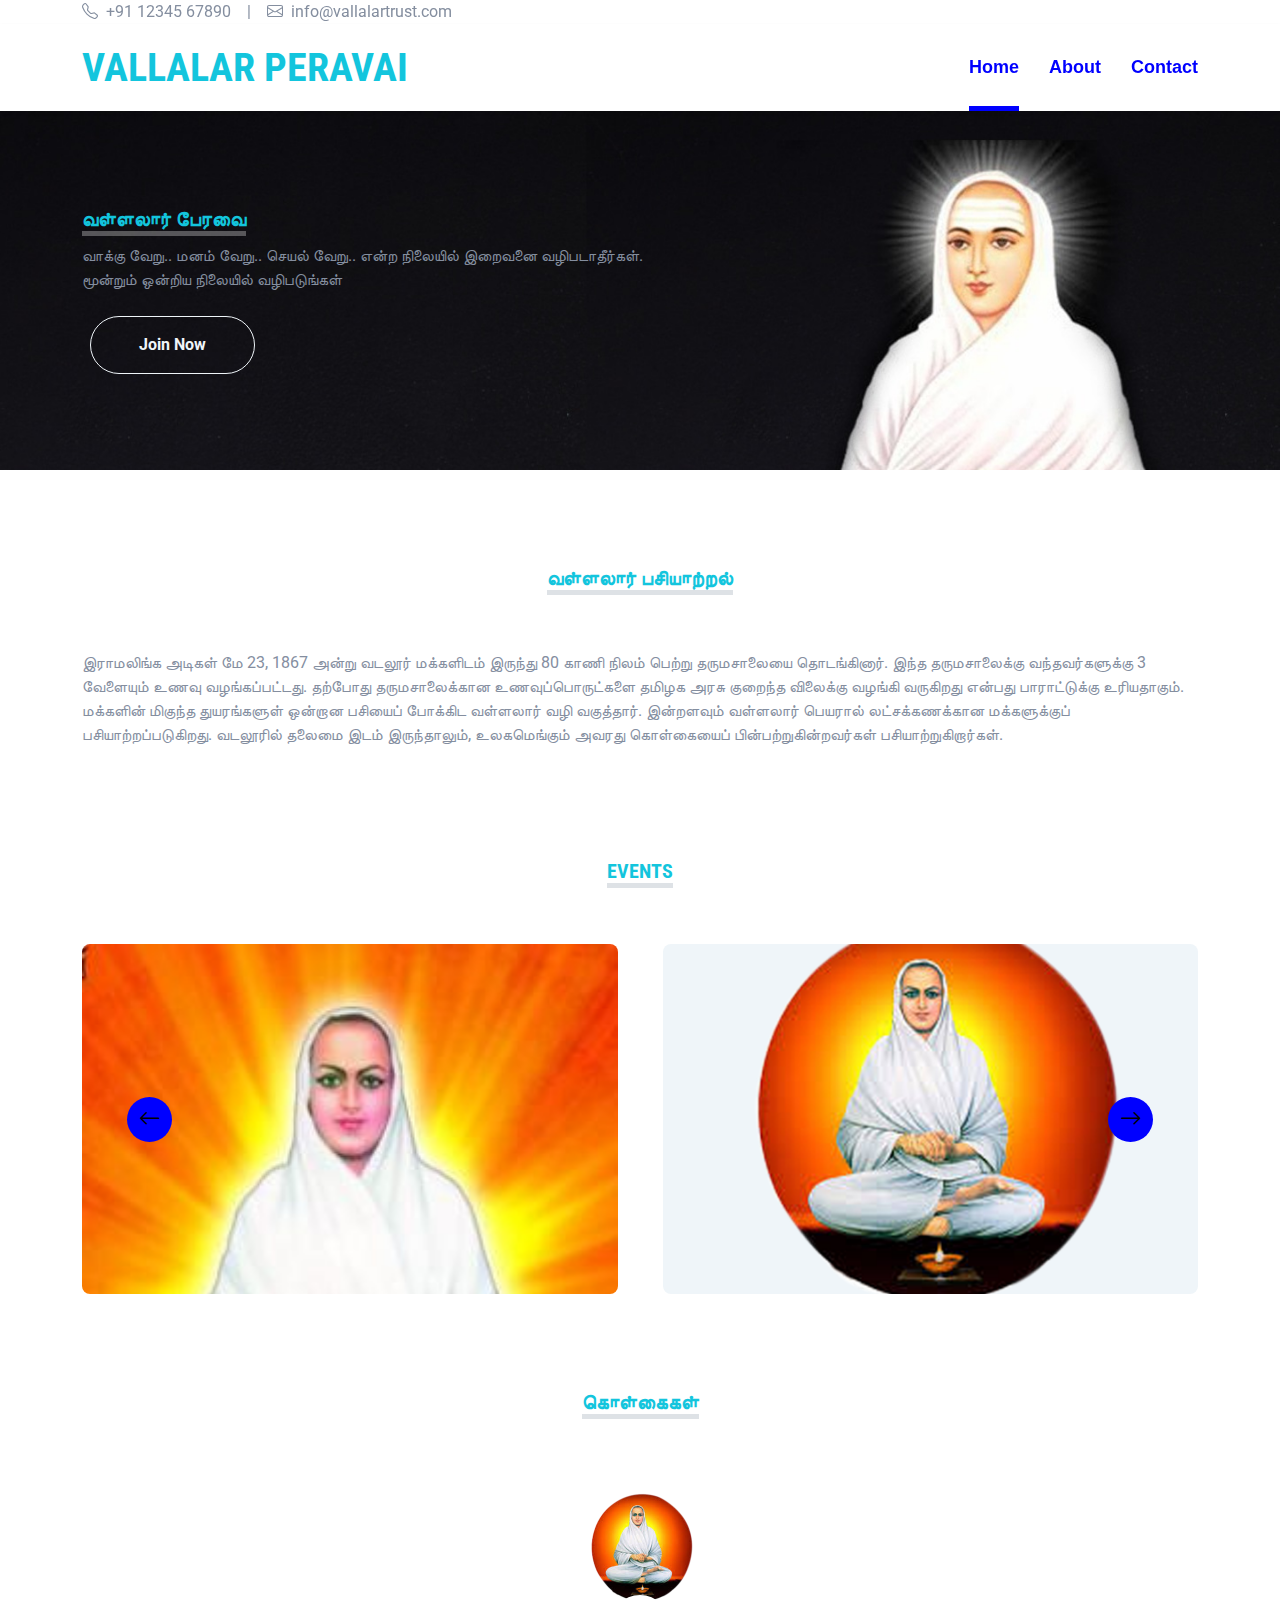
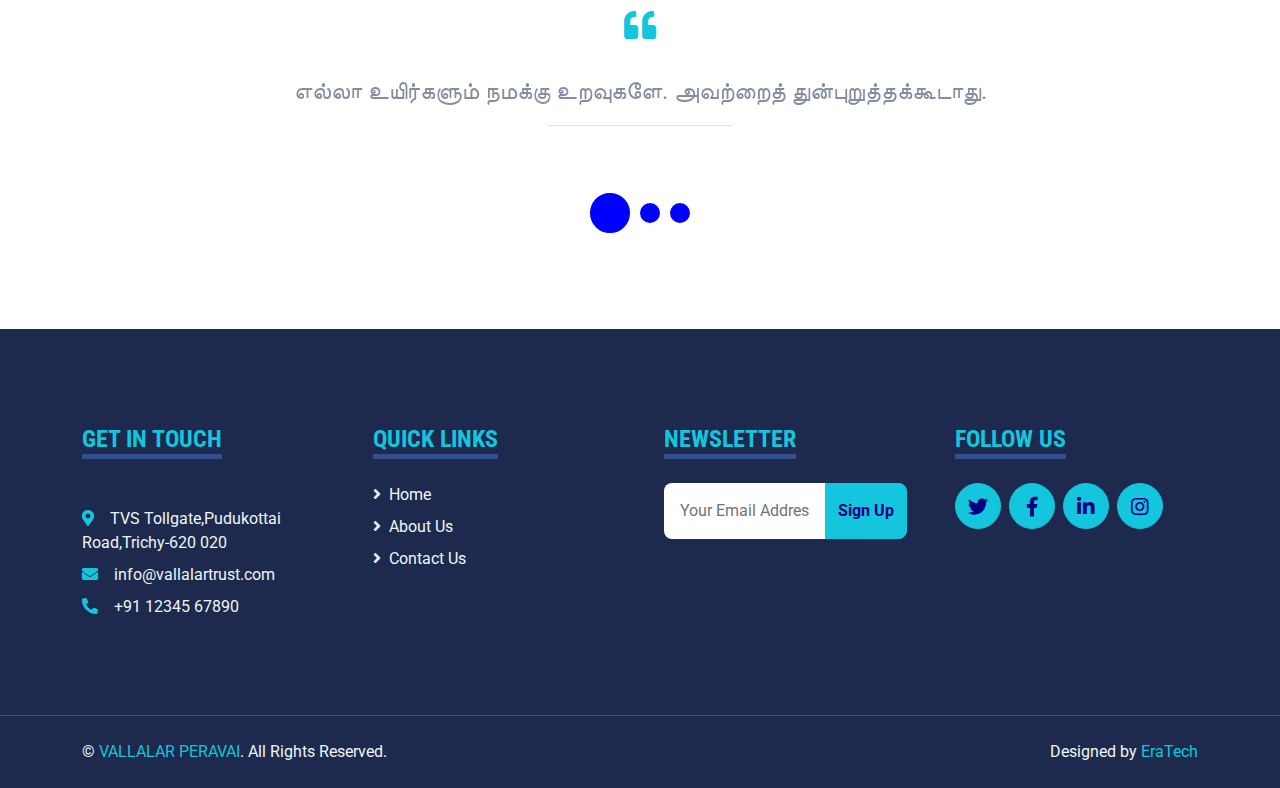
<file: index.html>
<!DOCTYPE html>
<html lang="en">
<head>
    <meta charset="utf-8">
    <title>HOME | VALLALAR PERAVAI</title>
    <meta content="width=device-width, initial-scale=1.0" name="viewport">

    <!-- Favicon -->
    <link href="logo1.png" rel="icon">

    <!-- Google Web Fonts -->
    <link rel="preconnect" href="https://fonts.gstatic.com">
    <link href="https://fonts.googleapis.com/css2?family=Roboto+Condensed:wght@400;700&family=Roboto:wght@400;700&display=swap" rel="stylesheet">  

    <!-- Icon Font Stylesheet -->
    <link href="https://cdnjs.cloudflare.com/ajax/libs/font-awesome/5.15.0/css/all.min.css" rel="stylesheet">
    <link href="https://cdn.jsdelivr.net/npm/bootstrap-icons@1.4.1/font/bootstrap-icons.css" rel="stylesheet">

    <!-- Libraries Stylesheet -->
    <link href="lib/owlcarousel/assets/owl.carousel.min.css" rel="stylesheet">
    <link href="lib/tempusdominus/css/tempusdominus-bootstrap-4.min.css" rel="stylesheet" />

    <!-- Customized Bootstrap Stylesheet -->
    <link href="css/bootstrap.min.css" rel="stylesheet">

    <!-- Template Stylesheet -->
    <link href="css/style.css" rel="stylesheet">
</head>

<body>
    <!-- Topbar Start -->
    <div class="container-fluid sticky-top bg-white shadow-sm">
        <div class="container">
            <div class="row">
                <div class="col-md-6 text-center text-lg-start mb-2 mb-lg-0">
                    <div class="d-inline-flex align-items-center">
                        <a class="text-decoration-none text-body pe-3" href=""><i class="bi bi-telephone me-2"></i>+91 12345 67890</a>
                        <span class="text-body">|</span>
                        <a class="text-decoration-none text-body px-3" href=""><i class="bi bi-envelope me-2"></i>info@vallalartrust.com</a>
                    </div>
                </div>
                <div class="col-md-6 text-center text-lg-end">
                    <div class="d-inline-flex align-items-center">
        <!-- translate -->
                    <div id="google_translate_element"></div>   
                    <script type="text/javascript">  
                    function googleTranslateElementInit() {  
                    new google.translate.TranslateElement(  
                    {pageLanguage: 'en'},  
                    'google_translate_element'  
                    );  
                    }  
                    </script>  
        <!-- Script code for google translator API -->  
                    <script type="text/javascript"   
                    src="https://translate.google.com/translate_a/element.js?cb=googleTranslateElementInit">  
                    </script>  
                    </div>
                </div>
            </div>
        </div>
    </div>

    <!-- Topbar End -->


    <!-- Navbar Start -->
    <div class="container-fluid sticky-top bg-white shadow-sm">
        <div class="container">
            <nav class="navbar navbar-expand-lg bg-white navbar-light py-3 py-lg-0">
                <a href="index.html" class="navbar-brand">
                    <h1 class="m-0 text-uppercase text-primary"><i class="logo1.png"></i>VALLALAR PERAVAI</h1>
                </a>
                <button class="navbar-toggler" type="button" data-bs-toggle="collapse" data-bs-target="#navbarCollapse">
                    <span class="navbar-toggler-icon"></span>
                </button>
                <div class="collapse navbar-collapse" id="navbarCollapse">
                    <div class="navbar-nav ms-auto py-0">
                        <a href="index.html" class="nav-item nav-link active">Home</a>
                        <a href="about.html" class="nav-item nav-link">About</a>
                        <a href="contact.html" class="nav-item nav-link">Contact</a>
                    </div>
                </div>
            </nav>
        </div>
    </div>
    <!-- Navbar End -->


    <!-- Hero Start -->
    <div class="container-fluid bg-primary py-5 mb-5 hero-header">
        <div class="container py-5">
            <div class="row justify-content-start">
                <div class="col-lg-8 text-center text-lg-start">
                    <h5 class="d-inline-block text-primary text-uppercase border-bottom border-5" style="border-color: rgba(256, 256, 256, .3) !important;">வள்ளலார் பேரவை</h5>
                    <p><h7>வாக்கு வேறு.. மனம் வேறு.. செயல் வேறு.. என்ற நிலையில் இறைவனை வழிபடாதீர்கள்.<br> மூன்றும் ஒன்றிய நிலையில் வழிபடுங்கள்</h7></p>
                    <div class="pt-2">
                        <a href="" class="btn btn-outline-light rounded-pill py-md-3 px-md-5 mx-2">Join Now</a>
                    </div>
                </div>
            </div>
        </div>
    </div>
    <!-- Hero End -->


    <!-- About Start -->
    <div class="container-fluid py-5">
        <div class="container">
                <div class="text-center mx-auto mb-5">
                        <h5 class="d-inline-block text-primary text-uppercase border-bottom border-5">வள்ளலார் பசியாற்றல் </h5>
                    </div>
                    <p>இராமலிங்க அடிகள் மே 23, 1867 அன்று வடலூர் மக்களிடம் இருந்து 80 காணி நிலம் பெற்று தருமசாலையை தொடங்கினார். இந்த தருமசாலைக்கு வந்தவர்களுக்கு 3 வேளையும் உணவு வழங்கப்பட்டது. தற்போது தருமசாலைக்கான உணவுப்பொருட்களை தமிழக அரசு குறைந்த விலைக்கு வழங்கி வருகிறது என்பது பாராட்டுக்கு உரியதாகும். மக்களின் மிகுந்த துயரங்களுள் ஒன்றான பசியைப் போக்கிட வள்ளலார் வழி வகுத்தார். இன்றளவும் வள்ளலார் பெயரால் லட்சக்கணக்கான மக்களுக்குப் பசியாற்றப்படுகிறது. வடலூரில் தலைமை இடம் இருந்தாலும், உலகமெங்கும் அவரது கொள்கையைப் பின்பற்றுகின்றவர்கள் பசியாற்றுகிறார்கள்.</p>
                  
                </div>
            </div>
        </div>
    </div>
    <!-- About End -->
    

    

    


    <!-- Team Start -->
    <div class="container-fluid py-5">
        <div class="container">
            <div class="text-center mx-auto mb-5" style="max-width: 500px;">
                <h5 class="d-inline-block text-primary text-uppercase border-bottom border-5">EVENTS</h5>
                <h1 class="display-4"></h1>
            </div>
            <div class="owl-carousel team-carousel position-relative">
                <div class="team-item">
                    <div class="row g-0 bg-light rounded overflow-hidden">
                        <div class="col-12 col-sm-5 h-100 w-100">
                            <img class="img-fluid" src="Vallalar4.jpg" style="object-fit: cover;">
                        </div>
                    </div>
                </div>
                <div class="team-item">
                    <div class="row g-0 bg-light rounded overflow-hidden">
                        <div class="col-12 col-sm-5 h-100 w-100">
                            <img class="img-fluid h-100" src="logo1.png" style="object-fit: cover;">
                        </div>
                    </div>
                </div>
                <div class="team-item">
                    <div class="row g-0 bg-light rounded overflow-hidden">
                        <div class="col-12 col-sm-5 h-100 w-100">
                            <img class="img-fluid" src="Vallalar5.jpg" style="object-fit: cover;">
                        </div>
                    </div>
                </div>
            </div>
        </div>
    </div>
    <!-- Team End -->


    <!-- Testimonial Start -->
    <div class="container-fluid py-5">
        <div class="container">
            <div class="text-center mx-auto mb-5" style="max-width: 500px;">
                <h5 class="d-inline-block text-primary text-uppercase border-bottom border-5">கொள்கைகள்</h5>
            </div>
            <div class="row justify-content-center">
                <div class="col-lg-8">
                    <div class="owl-carousel testimonial-carousel">
                        <div class="testimonial-item text-center">
                            <div class="position-relative mb-5">
                                <img class="img-fluid rounded-circle mx-auto" src="logo1.png" alt="">
                                <div class="position-absolute top-100 start-50 translate-middle d-flex align-items-center justify-content-center bg-white rounded-circle" style="width: 60px; height: 60px;">
                                    <i class="fa fa-quote-left fa-2x text-primary"></i>
                                </div>
                            </div>
                            <p class="fs-4 fw-normal">எல்லா உயிர்களும் நமக்கு உறவுகளே. அவற்றைத் துன்புறுத்தக்கூடாது.</p>
                            <hr class="w-25 mx-auto">

                        </div>
                        <div class="testimonial-item text-center">
                            <div class="position-relative mb-5">
                                <img class="img-fluid rounded-circle mx-auto" src="logo1.png" alt="">
                                <div class="position-absolute top-100 start-50 translate-middle d-flex align-items-center justify-content-center bg-white rounded-circle" style="width: 60px; height: 60px;">
                                    <i class="fa fa-quote-left fa-2x text-primary"></i>
                                </div>
                            </div>
                            <p class="fs-4 fw-normal">பசித்தவர்களுக்கு சாதி, மதம், இனம், மொழி முதலிய வேறுபாடு கருதாது உணவளித்தல் வேண்டும்</p>
                            <hr class="w-25 mx-auto">
                        </div>
                        <div class="testimonial-item text-center">
                            <div class="position-relative mb-5">
                                <img class="img-fluid rounded-circle mx-auto" src="logo1.png" alt="">
                                <div class="position-absolute top-100 start-50 translate-middle d-flex align-items-center justify-content-center bg-white rounded-circle" style="width: 60px; height: 60px;">
                                    <i class="fa fa-quote-left fa-2x text-primary"></i>
                                </div>
                            </div>
                            <p class="fs-4 fw-normal">கடவுள் ஒருவரே. அவர் அருட்பெருஞ்சோதி ஆண்டவர்...<br>
                                    சாதி, மதம், இனம், மொழி முதலிய வேறுபாடு கூடாது</p>
                            <hr class="w-25 mx-auto">
                        </div>
                    </div>
                </div>
            </div>
        </div>
    </div>
    <!-- Testimonial End -->
    

    <!-- Footer Start -->
    <div class="container-fluid bg-dark text-light mt-5 py-5">
        <div class="container py-5">
            <div class="row g-5">
                <div class="col-lg-3 col-md-6">
                    <h4 class="d-inline-block text-primary text-uppercase border-bottom border-5 border-secondary mb-4">Get In Touch</h4>
                    <p class="mb-4"></p>
                    <p class="mb-2"><i class="fa fa-map-marker-alt text-primary me-3"></i>TVS Tollgate,Pudukottai Road,Trichy-620 020 </p>
                    <p class="mb-2"><i class="fa fa-envelope text-primary me-3"></i>info@vallalartrust.com</p>
                    <p class="mb-0"><i class="fa fa-phone-alt text-primary me-3"></i>+91 12345 67890</p>
                </div>
                <div class="col-lg-3 col-md-6">
                    <h4 class="d-inline-block text-primary text-uppercase border-bottom border-5 border-secondary mb-4">Quick Links</h4>
                    <div class="d-flex flex-column justify-content-start">
                        <a class="text-light mb-2" href="#"><i class="fa fa-angle-right me-2"></i>Home</a>
                        <a class="text-light mb-2" href="#"><i class="fa fa-angle-right me-2"></i>About Us</a>
                        <a class="text-light" href="#"><i class="fa fa-angle-right me-2"></i>Contact Us</a>
                    </div>
                </div>
                <div class="col-lg-3 col-md-6">
                    <h4 class="d-inline-block text-primary text-uppercase border-bottom border-5 border-secondary mb-4">Newsletter</h4>
                    <form action="">
                        <div class="input-group">
                            <input type="text" class="form-control p-3 border-0" placeholder="Your Email Address">
                            <button class="btn btn-primary">Sign Up</button>
                        </div>
                    </form>
                </div>
                <div class="col-lg-3 col-md-6">
                    <h4 class="d-inline-block text-primary text-uppercase border-bottom border-5 border-secondary mb-4">Follow Us</h4>
                    <div class="d-flex">
                        <a class="btn btn-lg btn-primary btn-lg-square rounded-circle me-2" href="#"><i class="fab fa-twitter"></i></a>
                        <a class="btn btn-lg btn-primary btn-lg-square rounded-circle me-2" href="#"><i class="fab fa-facebook-f"></i></a>
                        <a class="btn btn-lg btn-primary btn-lg-square rounded-circle me-2" href="#"><i class="fab fa-linkedin-in"></i></a>
                        <a class="btn btn-lg btn-primary btn-lg-square rounded-circle" href="#"><i class="fab fa-instagram"></i></a>
                    </div>
                </div>
            </div>
        </div>
    </div>
    <div class="container-fluid bg-dark text-light border-top border-secondary py-4">
        <div class="container">
            <div class="row g-5">
                <div class="col-md-6 text-center text-md-start">
                    <p class="mb-md-0">&copy; <a class="text-primary" href="#">VALLALAR PERAVAI</a>. All Rights Reserved.</p>
                </div>
                <div class="col-md-6 text-center text-md-end">
                    <p class="mb-0">Designed by <a class="text-primary" href="">EraTech</a></p>
                </div>
            </div>
        </div>
    </div>
    <!-- Footer End -->


    <!-- Back to Top -->
    <a href="#" class="btn btn-lg btn-primary btn-lg-square back-to-top"><i class="bi bi-arrow-up"></i></a>


    <!-- JavaScript Libraries -->
    <script src="https://code.jquery.com/jquery-3.4.1.min.js"></script>
    <script src="https://cdn.jsdelivr.net/npm/bootstrap@5.0.0/dist/js/bootstrap.bundle.min.js"></script>
    <script src="lib/easing/easing.min.js"></script>
    <script src="lib/waypoints/waypoints.min.js"></script>
    <script src="lib/owlcarousel/owl.carousel.min.js"></script>
    <script src="lib/tempusdominus/js/moment.min.js"></script>
    <script src="lib/tempusdominus/js/moment-timezone.min.js"></script>
    <script src="lib/tempusdominus/js/tempusdominus-bootstrap-4.min.js"></script>

    <!-- Template Javascript -->
    <script src="js/main.js"></script>
</body>

</html>
</file>
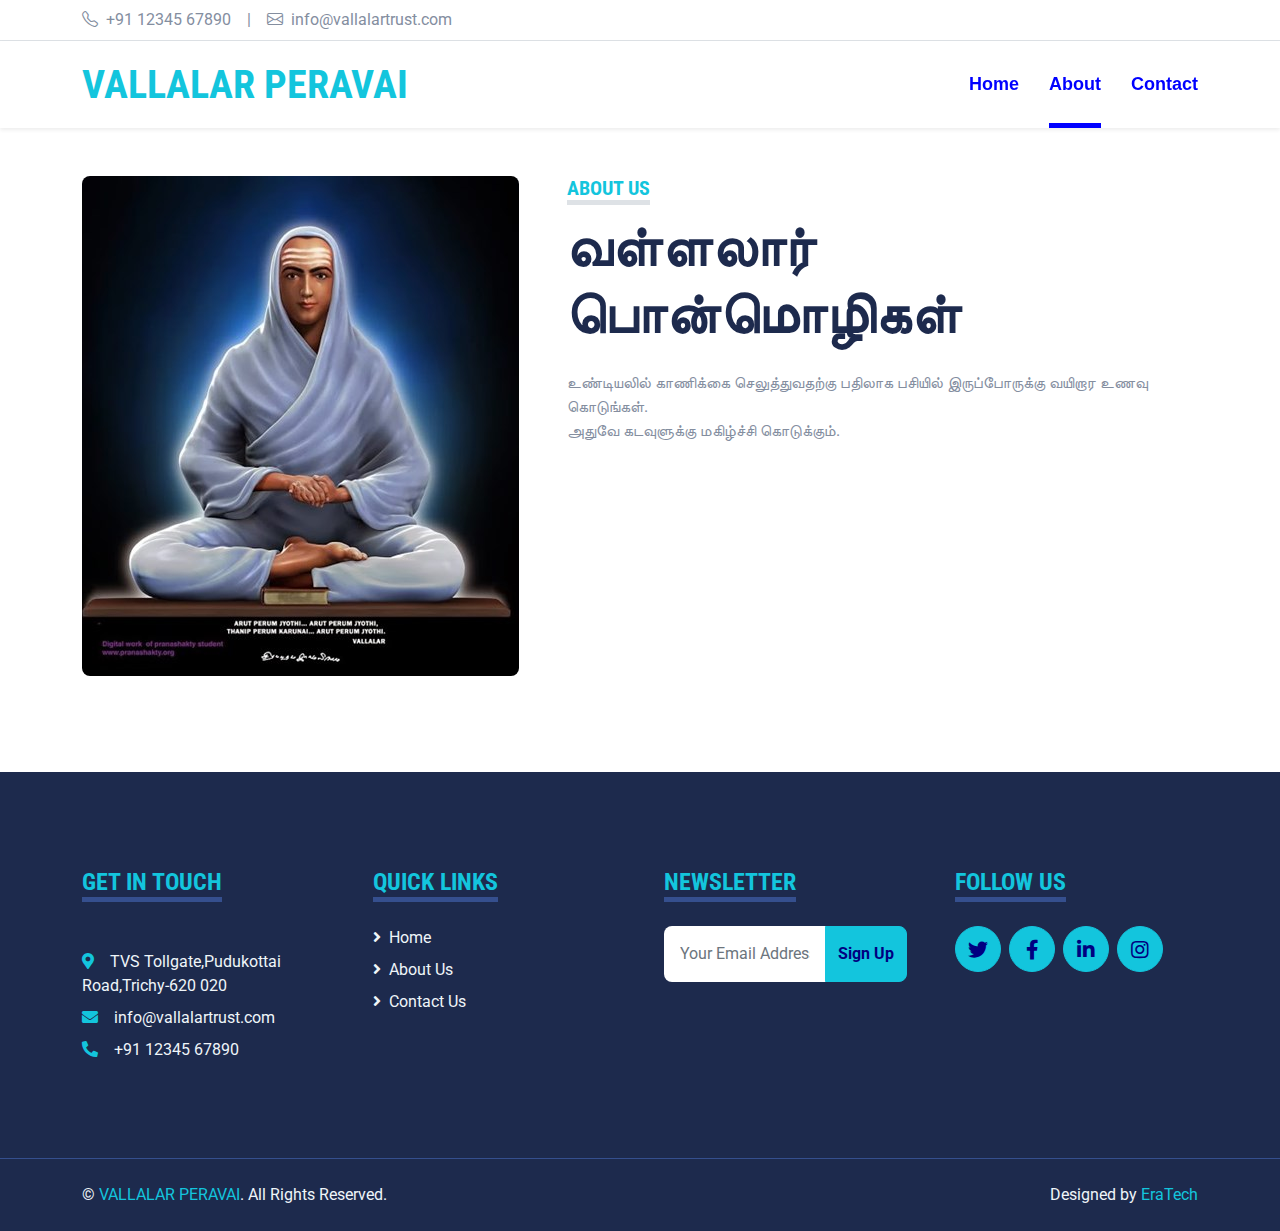
<file: about.html>
<!DOCTYPE html>
<html lang="en">
<head>
    <meta charset="utf-8">
    <title>ABOUT | VALLALAR PERAVAI</title>
    <meta content="width=device-width, initial-scale=1.0" name="viewport">
    <meta content="Free HTML Templates" name="keywords">
    <meta content="Free HTML Templates" name="description">

    <!-- Favicon -->
    <link href="logo1.png" rel="icon">

    <!-- Google Web Fonts -->
    <link rel="preconnect" href="https://fonts.gstatic.com">
    <link href="https://fonts.googleapis.com/css2?family=Roboto+Condensed:wght@400;700&family=Roboto:wght@400;700&display=swap" rel="stylesheet">  

    <!-- Icon Font Stylesheet -->
    <link href="https://cdnjs.cloudflare.com/ajax/libs/font-awesome/5.15.0/css/all.min.css" rel="stylesheet">
    <link href="https://cdn.jsdelivr.net/npm/bootstrap-icons@1.4.1/font/bootstrap-icons.css" rel="stylesheet">

    <!-- Libraries Stylesheet -->
    <link href="lib/owlcarousel/assets/owl.carousel.min.css" rel="stylesheet">
    <link href="lib/tempusdominus/css/tempusdominus-bootstrap-4.min.css" rel="stylesheet" />

    <!-- Customized Bootstrap Stylesheet -->
    <link href="css/bootstrap.min.css" rel="stylesheet">

    <!-- Template Stylesheet -->
    <link href="css/style.css" rel="stylesheet">
</head>

<body>
    <!-- Topbar Start -->
    <div class="container-fluid py-2 border-bottom d-none d-lg-block">
        <div class="container">
            <div class="row">
                <div class="col-md-6 text-center text-lg-start mb-2 mb-lg-0">
                    <div class="d-inline-flex align-items-center">
                        <a class="text-decoration-none text-body pe-3" href=""><i class="bi bi-telephone me-2"></i>+91 12345 67890</a>
                        <span class="text-body">|</span>
                        <a class="text-decoration-none text-body px-3" href="mailto:"><i class="bi bi-envelope me-2"></i>info@vallalartrust.com</a>
                    </div>
                </div>
                <div class="col-md-6 text-center text-lg-end">
                    <div class="d-inline-flex align-items-center">
                    <div id="google_translate_element"></div>   
                    <script type="text/javascript">  
                    function googleTranslateElementInit() {  
                    new google.translate.TranslateElement(  
                    {pageLanguage: 'en'},  
                    'google_translate_element'  
                    );  
                    }  
                    </script>  
        <!-- Script code for google translator API -->  
                    <script type="text/javascript"   
                    src="https://translate.google.com/translate_a/element.js?cb=googleTranslateElementInit">  
                    </script>  
                    </div>
                </div>
            </div>
        </div>
    </div>

    <!-- Topbar End -->


    <!-- Navbar Start -->
    <div class="container-fluid sticky-top bg-white shadow-sm">
        <div class="container">
            <nav class="navbar navbar-expand-lg bg-white navbar-light py-3 py-lg-0">
                <a href="index.html" class="navbar-brand">
                    <h1 class="m-0 text-uppercase text-primary"><i class="logo1.png"></i>VALLALAR PERAVAI</h1>
                </a>
                <button class="navbar-toggler" type="button" data-bs-toggle="collapse" data-bs-target="#navbarCollapse">
                    <span class="navbar-toggler-icon"></span>
                </button>
                <div class="collapse navbar-collapse" id="navbarCollapse">
                    <div class="navbar-nav ms-auto py-0">
                        <a href="index.html" class="nav-item nav-link">Home</a>
                        <a href="about.html" class="nav-item nav-link active">About</a>
                        <a href="contact.html" class="nav-item nav-link">Contact</a>
                    </div>
                </div>
            </nav>
        </div>
    </div>
    <!-- Navbar End -->


     <!-- About Start -->
    <div class="container-fluid py-5">
        <div class="container">
            <div class="row gx-5">
                <div class="col-lg-5 mb-5 mb-lg-0" style="min-height: 500px;">
                    <div class="position-relative h-100">
                        <img class="position-absolute w-100 h-100 rounded" src="Vallalar5.jpg" style="object-fit: cover;">
                    </div>
                </div>
                <div class="col-lg-7">
                    <div class="mb-4">
                        <h5 class="d-inline-block text-primary text-uppercase border-bottom border-5">About Us</h5>
                        <h2 class="display-4">வள்ளலார் பொன்மொழிகள்</h2>
                    </div>
                    <p>உண்டியலில் காணிக்கை செலுத்துவதற்கு பதிலாக பசியில் இருப்போருக்கு வயிறார உணவு கொடுங்கள்.<br>அதுவே கடவுளுக்கு மகிழ்ச்சி கொடுக்கும்.</p>
                </div>
            </div>
        </div>
    </div>
    <!-- About End -->


  

            <!-- Footer Start -->
    <div class="container-fluid bg-dark text-light mt-5 py-5">
        <div class="container py-5">
            <div class="row g-5">
                <div class="col-lg-3 col-md-6">
                    <h4 class="d-inline-block text-primary text-uppercase border-bottom border-5 border-secondary mb-4">Get In Touch</h4>
                    <p class="mb-4"></p>
                    <p class="mb-2"><i class="fa fa-map-marker-alt text-primary me-3"></i>TVS Tollgate,Pudukottai Road,Trichy-620 020 </p>
                    <p class="mb-2"><i class="fa fa-envelope text-primary me-3"></i>info@vallalartrust.com</p>
                    <p class="mb-0"><i class="fa fa-phone-alt text-primary me-3"></i>+91 12345 67890</p>
                </div>
                <div class="col-lg-3 col-md-6">
                    <h4 class="d-inline-block text-primary text-uppercase border-bottom border-5 border-secondary mb-4">Quick Links</h4>
                    <div class="d-flex flex-column justify-content-start">
                        <a class="text-light mb-2" href="#"><i class="fa fa-angle-right me-2"></i>Home</a>
                        <a class="text-light mb-2" href="#"><i class="fa fa-angle-right me-2"></i>About Us</a>
                        <a class="text-light" href="#"><i class="fa fa-angle-right me-2"></i>Contact Us</a>
                    </div>
                </div>
                <div class="col-lg-3 col-md-6">
                    <h4 class="d-inline-block text-primary text-uppercase border-bottom border-5 border-secondary mb-4">Newsletter</h4>
                    <form action="">
                        <div class="input-group">
                            <input type="text" class="form-control p-3 border-0" placeholder="Your Email Address">
                            <button class="btn btn-primary">Sign Up</button>
                        </div>
                    </form>
                </div>
                <div class="col-lg-3 col-md-6">
                    <h4 class="d-inline-block text-primary text-uppercase border-bottom border-5 border-secondary mb-4">Follow Us</h4>
                    <div class="d-flex">
                        <a class="btn btn-lg btn-primary btn-lg-square rounded-circle me-2" href="#"><i class="fab fa-twitter"></i></a>
                        <a class="btn btn-lg btn-primary btn-lg-square rounded-circle me-2" href="#"><i class="fab fa-facebook-f"></i></a>
                        <a class="btn btn-lg btn-primary btn-lg-square rounded-circle me-2" href="#"><i class="fab fa-linkedin-in"></i></a>
                        <a class="btn btn-lg btn-primary btn-lg-square rounded-circle" href="#"><i class="fab fa-instagram"></i></a>
                    </div>
                </div>
            </div>
        </div>
    </div>
    <div class="container-fluid bg-dark text-light border-top border-secondary py-4">
        <div class="container">
            <div class="row g-5">
                <div class="col-md-6 text-center text-md-start">
                    <p class="mb-md-0">&copy; <a class="text-primary" href="#">VALLALAR PERAVAI</a>. All Rights Reserved.</p>
                </div>
                <div class="col-md-6 text-center text-md-end">
                    <p class="mb-0">Designed by <a class="text-primary" href="">EraTech</a></p>
                </div>
            </div>
        </div>
    </div>
    <!-- Footer End -->



    <!-- Back to Top -->
    <a href="#" class="btn btn-lg btn-primary btn-lg-square back-to-top"><i class="bi bi-arrow-up"></i></a>


    <!-- JavaScript Libraries -->
    <script src="https://code.jquery.com/jquery-3.4.1.min.js"></script>
    <script src="https://cdn.jsdelivr.net/npm/bootstrap@5.0.0/dist/js/bootstrap.bundle.min.js"></script>
    <script src="lib/easing/easing.min.js"></script>
    <script src="lib/waypoints/waypoints.min.js"></script>
    <script src="lib/owlcarousel/owl.carousel.min.js"></script>
    <script src="lib/tempusdominus/js/moment.min.js"></script>
    <script src="lib/tempusdominus/js/moment-timezone.min.js"></script>
    <script src="lib/tempusdominus/js/tempusdominus-bootstrap-4.min.js"></script>

    <!-- Template Javascript -->
    <script src="js/main.js"></script>
</body>

</html>
</file>
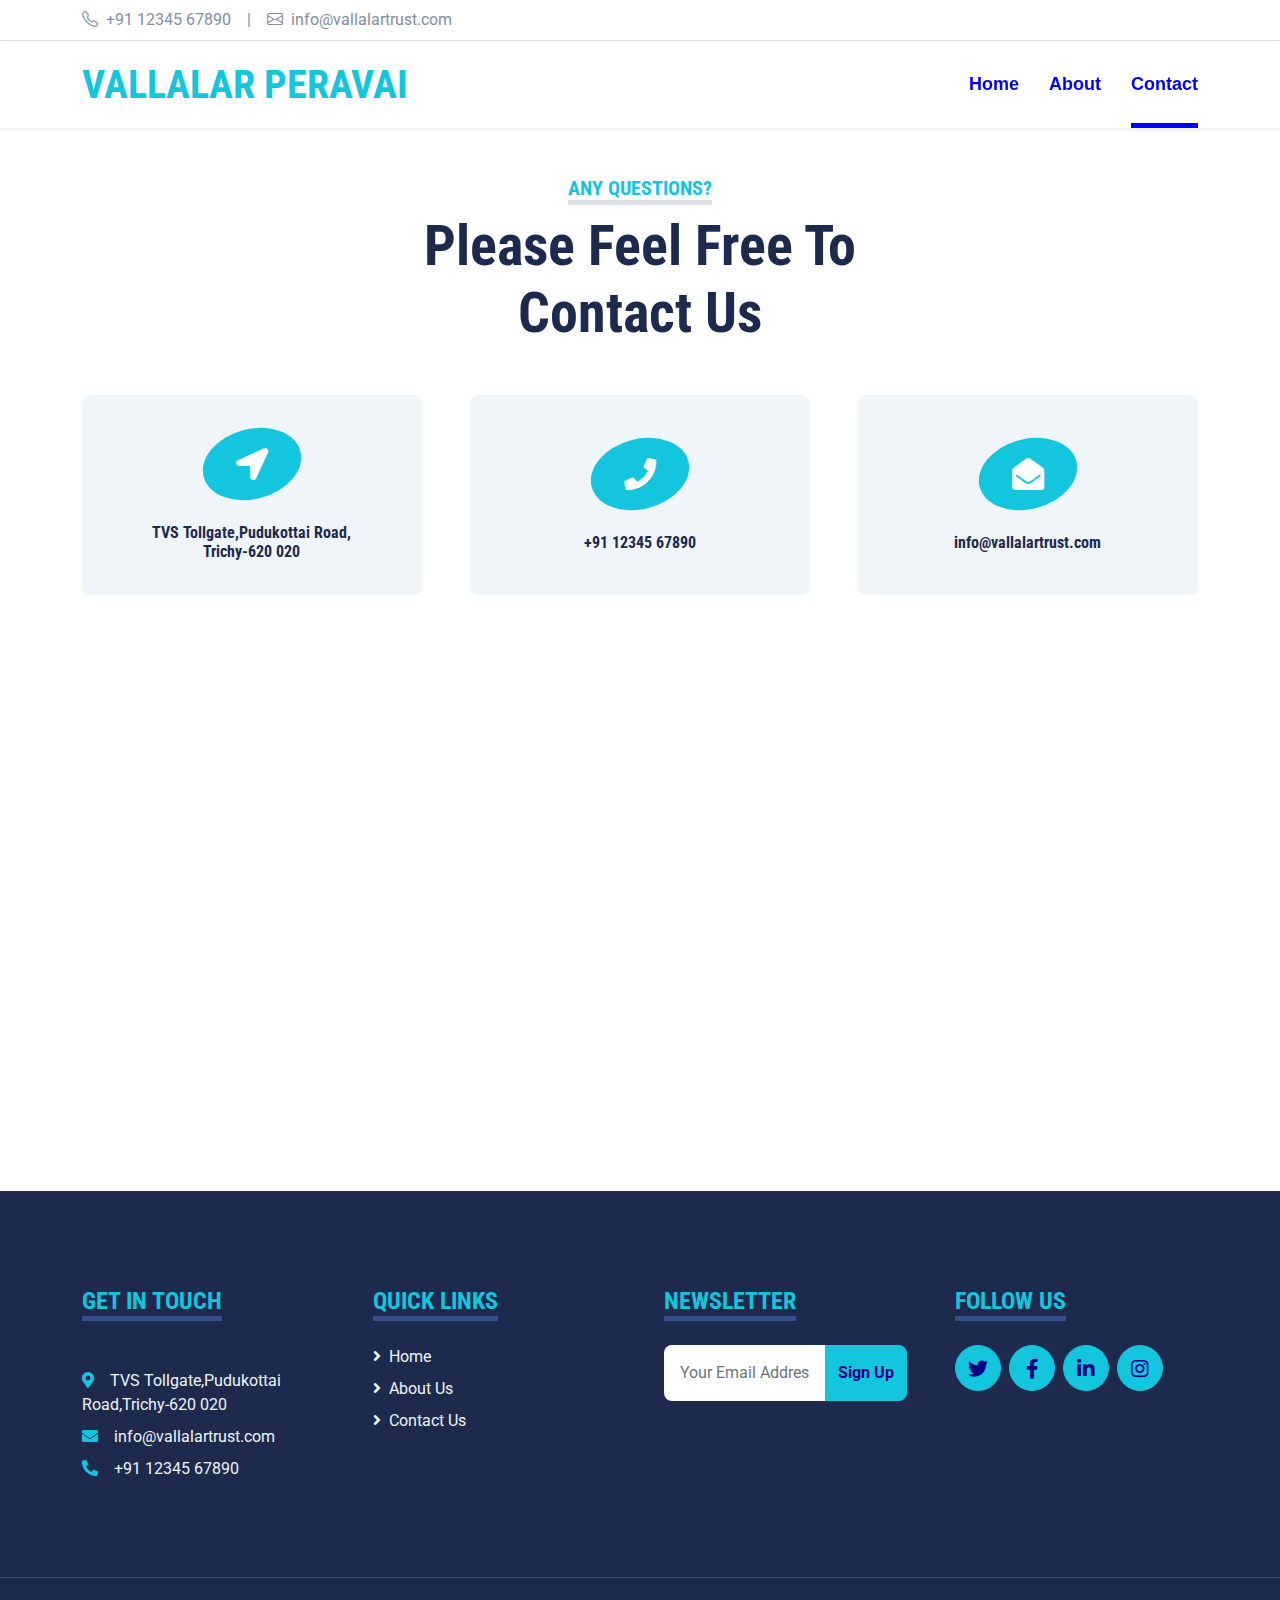
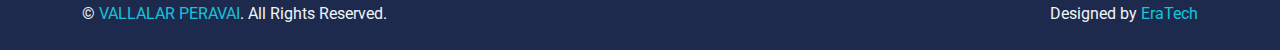
<file: contact.html>
<!DOCTYPE html>
<html lang="en">
<head>
    <meta charset="utf-8">
    <title>CONTACT | VALLALAR PERAVAI</title>
    <meta content="width=device-width, initial-scale=1.0" name="viewport">
    <link href="logo1.png" rel="icon">
    <link rel="preconnect" href="https://fonts.gstatic.com">
    <link href="https://fonts.googleapis.com/css2?family=Roboto+Condensed:wght@400;700&family=Roboto:wght@400;700&display=swap" rel="stylesheet">  

    <!-- Icon Font Stylesheet -->
    <link href="https://cdnjs.cloudflare.com/ajax/libs/font-awesome/5.15.0/css/all.min.css" rel="stylesheet">
    <link href="https://cdn.jsdelivr.net/npm/bootstrap-icons@1.4.1/font/bootstrap-icons.css" rel="stylesheet">

    <!-- Libraries Stylesheet -->
    <link href="lib/owlcarousel/assets/owl.carousel.min.css" rel="stylesheet">
    <link href="lib/tempusdominus/css/tempusdominus-bootstrap-4.min.css" rel="stylesheet" />

    <!-- Customized Bootstrap Stylesheet -->
    <link href="css/bootstrap.min.css" rel="stylesheet">

    <!-- Template Stylesheet -->
    <link href="css/style.css" rel="stylesheet">
</head>

<body>
    <!-- Topbar Start -->
    <div class="container-fluid py-2 border-bottom d-none d-lg-block">
        <div class="container">
            <div class="row">
                <div class="col-md-6 text-center text-lg-start mb-2 mb-lg-0">
                    <div class="d-inline-flex align-items-center">
                        <a class="text-decoration-none text-body pe-3" href=""><i class="bi bi-telephone me-2"></i>+91 12345 67890</a>
                        <span class="text-body">|</span>
                        <a class="text-decoration-none text-body px-3" href=""><i class="bi bi-envelope me-2"></i>info@vallalartrust.com</a>
                    </div>
                </div>
                <div class="col-md-6 text-center text-lg-end">
                    <div class="d-inline-flex align-items-center">
                   <div id="google_translate_element"></div>   
                    <script type="text/javascript">  
                    function googleTranslateElementInit() {  
                    new google.translate.TranslateElement(  
                    {pageLanguage: 'en'},  
                    'google_translate_element'  
                    );  
                    }  
                    </script>  
        <!-- Script code for google translator API -->  
                    <script type="text/javascript"   
                    src="https://translate.google.com/translate_a/element.js?cb=googleTranslateElementInit">  
                    </script>  
                    </div>
                </div>
            </div>
        </div>
    </div>

    <!-- Topbar End -->

     <!-- Navbar Start -->
    <div class="container-fluid sticky-top bg-white shadow-sm">
        <div class="container">
            <nav class="navbar navbar-expand-lg bg-white navbar-light py-3 py-lg-0">
                <a href="index.html" class="navbar-brand">
                    <h1 class="m-0 text-uppercase text-primary"><i class="logo1.png"></i>VALLALAR PERAVAI</h1>
                </a>
                <button class="navbar-toggler" type="button" data-bs-toggle="collapse" data-bs-target="#navbarCollapse">
                    <span class="navbar-toggler-icon"></span>
                </button>
                <div class="collapse navbar-collapse" id="navbarCollapse">
                    <div class="navbar-nav ms-auto py-0">
                        <a href="index.html" class="nav-item nav-link">Home</a>
                        <a href="about.html" class="nav-item nav-link ">About</a>
                        <a href="contact.html" class="nav-item nav-link active">Contact</a>
                    </div>
                </div>
            </nav>
        </div>
    </div>
    <!-- Navbar End -->



    <!-- Contact Start -->
    <div class="container-fluid pt-5">
        <div class="container">
            <div class="text-center mx-auto mb-5" style="max-width: 500px;">
                <h5 class="d-inline-block text-primary text-uppercase border-bottom border-5">Any Questions?</h5>
                <h1 class="display-4">Please Feel Free To Contact Us</h1>
            </div>
            <div class="row g-5 mb-5">
                <div class="col-lg-4">
                    <div class="bg-light rounded d-flex flex-column align-items-center justify-content-center text-center" style="height: 200px;">
                        <div class="d-flex align-items-center justify-content-center bg-primary rounded-circle mb-4" style="width: 100px; height: 70px; transform: rotate(-15deg);">
                            <i class="fa fa-2x fa-location-arrow text-white" style="transform: rotate(15deg);"></i>
                        </div>
                        <h6 class="mb-0">TVS Tollgate,Pudukottai Road,<br>Trichy-620 020 </h6>
                    </div>
                </div>
                <div class="col-lg-4">
                    <div class="bg-light rounded d-flex flex-column align-items-center justify-content-center text-center" style="height: 200px;">
                        <div class="d-flex align-items-center justify-content-center bg-primary rounded-circle mb-4" style="width: 100px; height: 70px; transform: rotate(-15deg);">
                            <i class="fa fa-2x fa-phone text-white" style="transform: rotate(15deg);"></i>
                        </div>
                        <h6 class="mb-0">+91 12345 67890</h6>
                    </div>
                </div>
                <div class="col-lg-4">
                    <div class="bg-light rounded d-flex flex-column align-items-center justify-content-center text-center" style="height: 200px;">
                        <div class="d-flex align-items-center justify-content-center bg-primary rounded-circle mb-4" style="width: 100px; height: 70px; transform: rotate(-15deg);">
                            <i class="fa fa-2x fa-envelope-open text-white" style="transform: rotate(15deg);"></i>
                        </div>
                        <h6 class="mb-0">info@vallalartrust.com</h6>
                    </div>
                </div>
            </div>
            <div class="row">
                <div class="col-12" style="height: 500px;">
                    <div class="position-relative h-100">
                       <iframe class="position-relative w-100 h-100"
                       src="https://www.google.com/maps/embed?pb=!1m18!1m12!1m3!1d95197.55285695416!2d78.60662455970021!3d10.816002351804228!2m3!1f0!2f0!3f0!3m2!1i1024!2i768!4f13.1!3m3!1m2!1s0x3baaf50ff2aecdad%3A0x6de02c3bedbbaea6!2sTiruchirappalli%2C%20Tamil%20Nadu!5e1!3m2!1sen!2sin!4v1715871284508!5m2!1sen!2sin" width="600" height="450" style="border:0;" allowfullscreen="" loading="lazy" referrerpolicy="no-referrer-when-downgrade"></iframe>
                    </div>
                </div>
            </div>
            
        </div>
    </div>
    <!-- Contact End -->


        <!-- Footer Start -->
    <div class="container-fluid bg-dark text-light mt-5 py-5">
        <div class="container py-5">
            <div class="row g-5">
                <div class="col-lg-3 col-md-6">
                    <h4 class="d-inline-block text-primary text-uppercase border-bottom border-5 border-secondary mb-4">Get In Touch</h4>
                    <p class="mb-4"></p>
                    <p class="mb-2"><i class="fa fa-map-marker-alt text-primary me-3"></i>TVS Tollgate,Pudukottai Road,Trichy-620 020 </p>
                    <p class="mb-2"><i class="fa fa-envelope text-primary me-3"></i>info@vallalartrust.com</p>
                    <p class="mb-0"><i class="fa fa-phone-alt text-primary me-3"></i>+91 12345 67890</p>
                </div>
                <div class="col-lg-3 col-md-6">
                    <h4 class="d-inline-block text-primary text-uppercase border-bottom border-5 border-secondary mb-4">Quick Links</h4>
                    <div class="d-flex flex-column justify-content-start">
                        <a class="text-light mb-2" href="#"><i class="fa fa-angle-right me-2"></i>Home</a>
                        <a class="text-light mb-2" href="#"><i class="fa fa-angle-right me-2"></i>About Us</a>
                        <a class="text-light" href="#"><i class="fa fa-angle-right me-2"></i>Contact Us</a>
                    </div>
                </div>
                <div class="col-lg-3 col-md-6">
                    <h4 class="d-inline-block text-primary text-uppercase border-bottom border-5 border-secondary mb-4">Newsletter</h4>
                    <form action="">
                        <div class="input-group">
                            <input type="text" class="form-control p-3 border-0" placeholder="Your Email Address">
                            <button class="btn btn-primary">Sign Up</button>
                        </div>
                    </form>
                </div>
                <div class="col-lg-3 col-md-6">
                    <h4 class="d-inline-block text-primary text-uppercase border-bottom border-5 border-secondary mb-4">Follow Us</h4>
                    <div class="d-flex">
                        <a class="btn btn-lg btn-primary btn-lg-square rounded-circle me-2" href="#"><i class="fab fa-twitter"></i></a>
                        <a class="btn btn-lg btn-primary btn-lg-square rounded-circle me-2" href="#"><i class="fab fa-facebook-f"></i></a>
                        <a class="btn btn-lg btn-primary btn-lg-square rounded-circle me-2" href="#"><i class="fab fa-linkedin-in"></i></a>
                        <a class="btn btn-lg btn-primary btn-lg-square rounded-circle" href="#"><i class="fab fa-instagram"></i></a>
                    </div>
                </div>
            </div>
        </div>
    </div>
    <div class="container-fluid bg-dark text-light border-top border-secondary py-4">
        <div class="container">
            <div class="row g-5">
                <div class="col-md-6 text-center text-md-start">
                    <p class="mb-md-0">&copy; <a class="text-primary" href="#">VALLALAR PERAVAI</a>. All Rights Reserved.</p>
                </div>
                <div class="col-md-6 text-center text-md-end">
                    <p class="mb-0">Designed by <a class="text-primary" href="">EraTech</a></p>
                </div>
            </div>
        </div>
    </div>
    <!-- Footer End -->


    <!-- Back to Top -->
    <a href="#" class="btn btn-lg btn-primary btn-lg-square back-to-top"><i class="bi bi-arrow-up"></i></a>


    <!-- JavaScript Libraries -->
    <script src="https://code.jquery.com/jquery-3.4.1.min.js"></script>
    <script src="https://cdn.jsdelivr.net/npm/bootstrap@5.0.0/dist/js/bootstrap.bundle.min.js"></script>
    <script src="lib/easing/easing.min.js"></script>
    <script src="lib/waypoints/waypoints.min.js"></script>
    <script src="lib/owlcarousel/owl.carousel.min.js"></script>
    <script src="lib/tempusdominus/js/moment.min.js"></script>
    <script src="lib/tempusdominus/js/moment-timezone.min.js"></script>
    <script src="lib/tempusdominus/js/tempusdominus-bootstrap-4.min.js"></script>

    <!-- Template Javascript -->
    <script src="js/main.js"></script>
</body>

</html>
</file>
<file: css/style.css>
/********** Template CSS **********/
:root {
    --primary: blue;
    --secondary: blue;
    --light: blue;
    --dark: blue;
}

.btn {
    font-weight: 700;
    transition: .5s;
}

.btn:hover {
    -webkit-box-shadow: 0 8px 6px -6px #555555;
    -moz-box-shadow: 0 8px 6px -6px #555555;
    box-shadow: 0 8px 6px -6px #555555;
}

.btn-primary {
    color: #000080;
}

.btn-square {
    width: 36px;
    height: 36px;
}

.btn-sm-square {
    width: 28px;
    height: 28px;
}

.btn-lg-square {
    width: 46px;
    height: 46px;
}

.btn-square,
.btn-sm-square,
.btn-lg-square {
    padding-left: 0;
    padding-right: 0;
    text-align: center;
}

.back-to-top {
    position: fixed;
    display: none;
    right: 30px;
    bottom: 0;
    border-radius: 50% 50% 0 0;
    z-index: 99;
}

.navbar-light .navbar-nav .nav-link {
    font-family: 'Jost', sans-serif;
    position: relative;
    margin-left: 30px;
    padding: 30px 0;
    font-size: 18px;
    font-weight: 700;
    color: var(--dark);
    outline: none;
    transition: .5s;
}

.navbar-light .navbar-nav .nav-link:hover,
.navbar-light .navbar-nav .nav-link.active {
    color: var(--primary);
}

@media (min-width: 992px) {
    .navbar-light .navbar-nav .nav-link::before {
        position: absolute;
        content: "";
        width: 0;
        height: 5px;
        bottom: 0;
        left: 50%;
        background: var(--primary);
        transition: .5s;
    }

    .navbar-light .navbar-nav .nav-link:hover::before,
    .navbar-light .navbar-nav .nav-link.active::before {
        width: 100%;
        left: 0;
    }
}

@media (max-width: 991.98px) {
    .navbar-light .navbar-nav .nav-link  {
        margin-left: 0;
        padding: 10px 0;
    }
}

.hero-header {
    background: url(../img/vallalar1.jpg) top right no-repeat;
    background-size: cover;
}

.service-item {
    position: relative;
    height: 350px;
    padding: 0 30px;
    transition: .5s;
}

.service-item .service-icon {
    width: 150px;
    height: 100px;
    display: flex;
    align-items: center;
    justify-content: center;
    background: var(--primary);
    border-radius: 50%;
    transform: rotate(-14deg);
}

.service-item .service-icon i {
    transform: rotate(15deg);
}

.service-item a.btn {
    position: absolute;
    width: 60px;
    bottom: -48px;
    left: 50%;
    margin-left: -30px;
    opacity: 0;
}

.service-item:hover a.btn {
    bottom: -24px;
    opacity: 1;
}

.price-carousel::after {
    position: absolute;
    content: "";
    width: 100%;
    height: 50%;
    bottom: 0;
    left: 0;
    background: var(--primary);
    border-radius: 8px 8px 50% 50%;
    z-index: -1;
}

.price-carousel .owl-nav {
    margin-top: 35px;
    width: 100%;
    text-align: center;
    display: flex;
    justify-content: center;
}

.price-carousel .owl-nav .owl-prev,
.price-carousel .owl-nav .owl-next{
    position: relative;
    margin: 0 5px;
    width: 45px;
    height: 45px;
    display: flex;
    align-items: center;
    justify-content: center;
    color: var(--primary);
    background: #FFFFFF;
    font-size: 22px;
    border-radius: 45px;
    transition: .5s;
}

.price-carousel .owl-nav .owl-prev:hover,
.price-carousel .owl-nav .owl-next:hover {
    color: var(--dark);
}

@media (min-width: 576px) {
    .team-item .row {
        height: 350px;
    }
}

.team-carousel .owl-nav {
    position: absolute;
    padding: 0 45px;
    width: 100%;
    height: 45px;
    top: calc(50% - 22.5px);
    left: 0;
    display: flex;
    justify-content: space-between;
}

.team-carousel .owl-nav .owl-prev,
.team-carousel .owl-nav .owl-next {
    position: relative;
    width: 45px;
    height: 45px;
    display: flex;
    align-items: center;
    justify-content: center;
    color: black;
    background: var(--primary);
    border-radius: 45px;
    font-size: 22px;
    transition: .5s;
}

.team-carousel .owl-nav .owl-prev:hover,
.team-carousel .owl-nav .owl-next:hover {
    background: var(--dark);
}

.testimonial-carousel .owl-dots {
    margin-top: 15px;
    display: flex;
    align-items: center;
    justify-content: center;
}

.testimonial-carousel .owl-dot {
    position: relative;
    display: inline-block;
    margin: 0 5px;
    width: 20px;
    height: 20px;
    background: var(--light);
    border: 2px solid var(--primary);
    border-radius: 20px;
    transition: .5s;
}

.testimonial-carousel .owl-dot.active {
    width: 40px;
    height: 40px;
    background: var(--primary);
}

.testimonial-carousel .owl-item img {
    width: 150px;
    height: 150px;
}
</file>
